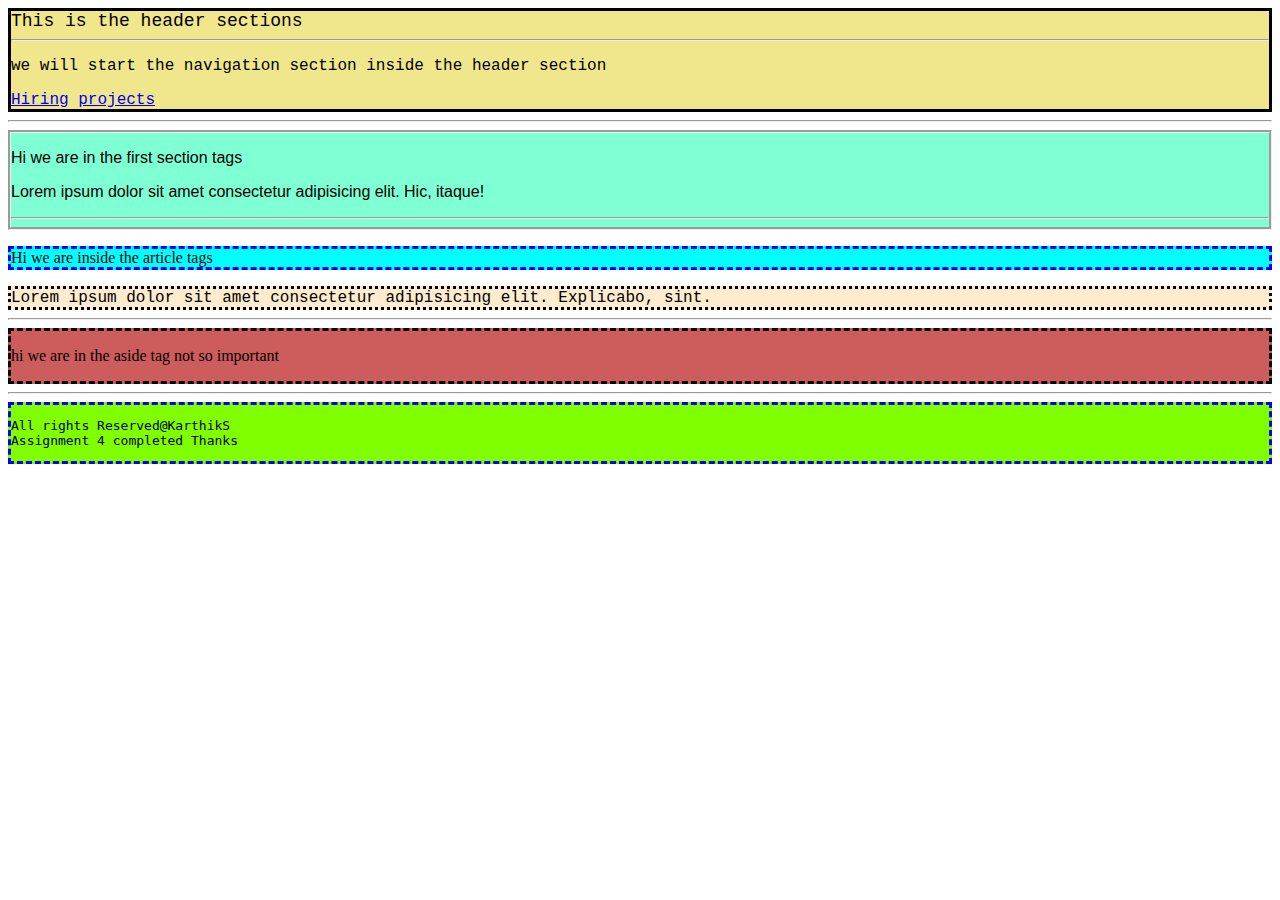
<file: index.html>
<!DOCTYPE html>
<html lang="en">
<head>
    <meta charset="UTF-8">
    <meta name="viewport" content="width=device-width, initial-scale=1.0">
    <title>Document</title>
    <link rel="stylesheet" href="styles.css">
</head>
<body>
    <header class="heads">This is the header sections
        <hr>
        <nav>
         <p>we will start the navigation section inside the header section</p>
         <a href="https://unstop.com/competitions/1151843/register/edit" target="_blank">Hiring</a>
         <a href="https://github.com/nitt-123/MERN-STACK-repo" target="_blank">projects</a>

         <a href=""></a>

        </nav>
    </header>
    <hr>
    <main>
        <section class="h2">
            <p>Hi we are in the first section tags</p>
            <div>
                <p>Lorem ipsum dolor sit amet consectetur adipisicing elit. Hic, itaque!</p>
                <hr>
            </div>
        </section>
        <div class="h3">
        <article>
            <p id="tt">Hi we are inside the article tags</p>
            <article class="ari">
                Lorem ipsum dolor sit amet consectetur adipisicing elit. Explicabo, sint.
            </article>
        </article>
        <hr>
    </div>
        <aside class="h4">
            <p>hi we are in the aside tag not so important</p>
        </aside>
    </main>
    <hr>
    <footer class="footer">
      <div>
        <p>
            All rights Reserved@KarthikS
            <br>
            Assignment 4 completed Thanks
        </p>
      </div>
    </footer>
</body>
</html>
</file>
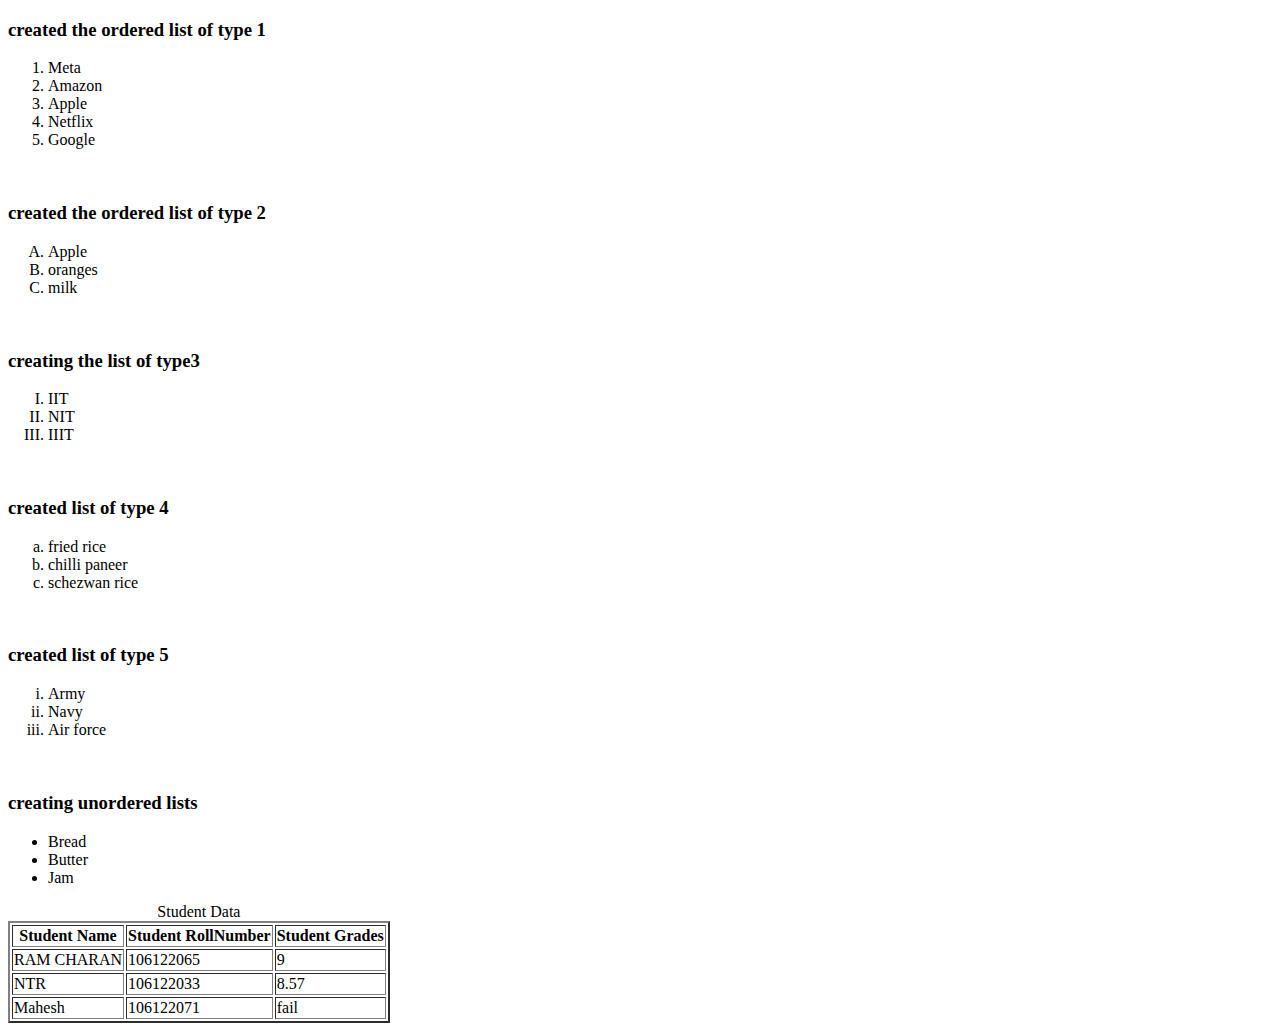
<file: assignment 6.html>
<!DOCTYPE html>
<html lang="en">
<head>
    <meta charset="UTF-8">
    <meta name="viewport" content="width=device-width, initial-scale=1.0">
    <title>Assignment 5</title>
</head>
<body>
    <!--creating the all types of ordered lists and one unordered list-->
    <h3>created the ordered list of type 1</h3>
    <ol type="1">
        <li>Meta</li>
        <li>Amazon</li>
        <li>Apple</li>
        <li>Netflix</li>
        <li>Google</li>
    </ol>
    <br>
    <h3>created the ordered list of type 2</h3>
    <ol type="A">
        <li>Apple</li>
        <li>oranges</li>
        <li>milk</li>
    </ol>
    <br>
    <h3>creating the list of type3</h3>
    <ol type="I">
        <li>IIT</li>
        <li>NIT</li>
        <li>IIIT</li>

    </ol>
    <br>
    <h3>created list of type 4</h3>
    <ol type="a">
        <li>fried rice</li>
        <li>chilli paneer</li>
        <li>schezwan rice</li>
            

    </ol>
    <br>
    <h3>created list of type 5</h3>
    <ol type="i">
        <li>Army</li>
        <li>Navy</li>
        <li>Air force</li>

    </ol>
    <br>
    <h3>creating unordered lists</h3>
    <ul>
        <li>Bread</li>
        <li>Butter</li>
        <li>Jam</li>
    </ul>
    <!--creating the table asper q2-->
    <table border="2">
    <caption>Student Data</caption>
    <tr>
        <th>Student Name</th>
        <th>Student RollNumber</th>
        <th>Student Grades</th>
    </tr>
    <tr>
        <td>RAM CHARAN</td>
        <td>106122065</td>
        <td>9</td>
    </tr>
    <tr>
        <td>NTR</td>
        <td>106122033</td>
        <td>8.57</td>
    </tr>
    <tr>
     <td>Mahesh</td>
     <td>106122071</td>
     <td>fail</td>
    </tr>
    </table>
</body>
</html>
</file>
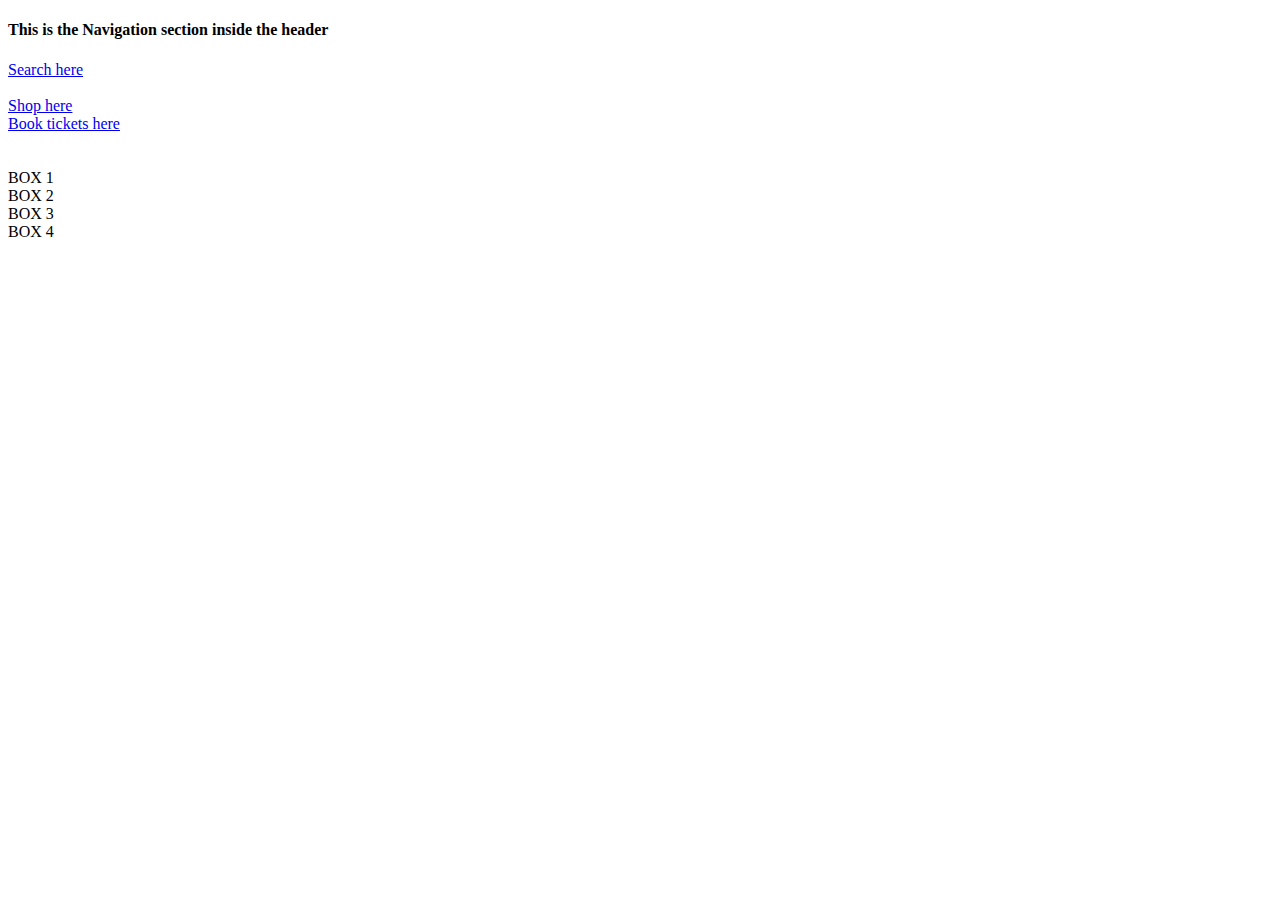
<file: assignment10.html>
<!DOCTYPE html>
<html lang="en">
<head>
    <meta charset="UTF-8">
    <meta name="viewport" content="width=device-width, initial-scale=1.0">
    <title>Document</title>
    <link rel="stylesheet" href="styles.css">
</head>
<body>
    <!-- Created the header for the assignments -->
    <header>
        <!-- Creating nav bar with links -->
        <nav>
            <h4>This is the Navigation section inside the header</h4>
            <a href="https://www.google.co.in/">Search here</a>
            <br><br>
            <a href="https://www.googleadservices.com/pagead/aclk?sa=L&ai=DChcSEwjMxOHCs9mIAxW7pWYCHXYyCCwYABAAGgJzbQ&co=1&ase=2&gclid=Cj0KCQjwo8S3BhDeARIsAFRmkOMGutajOIlB8VR3Sy5adLKAdD4kaAwX0Ov4KjB1UQzPjEq_DKBg5C8aAsTWEALw_wcB&ohost=www.google.com&cid=CAESVeD2HBr7CndhsL3GPhjaFJL11h51hyb0e2aGJu0M3FfqB15bW9R5NnGxu5ALocB2FgLGBwE-BCIMjf2lL2bhDTPHYOp2DCS_F6uP7VMAgmMgdhW-L34&sig=AOD64_2UTQLLWqM7dwhBN6YlEhXghfBQcg&q&nis=4&adurl&ved=2ahUKEwixx9vCs9mIAxW5yDgGHWTQEFMQ0Qx6BAgJEAE">Shop here</a>
            <br>
            <a href="https://www.googleadservices.com/pagead/aclk?sa=L&ai=DChcSEwjFlYXis9mIAxU0lUsFHR_PGM0YABAAGgJzZg&co=1&ase=2&gclid=Cj0KCQjwo8S3BhDeARIsAFRmkOO-lAm24XnysRxfQRKXtgVvjnWu-Gklbc7c5hhdZT-9Ojn_P2chn5YaAkAdEALw_wcB&ohost=www.google.com&cid=CAESVeD2XwSDm0-BMwaBb5uIt9oVECzOC9IRVCWSQhRqAZaTAi6JGJUz0rdI0nUEyV429ryh-M-qZxFBcFfeiO1Emo3cCtxCyFoUeD0rsHKQKcl0rn1n7WE&sig=AOD64_1n4XwgDlRmwVURVPkWkF7y_NW1ww&q&nis=4&adurl&ved=2ahUKEwju0__hs9mIAxUOi2MGHXJdF2cQ0Qx6BAgKEAE">Book tickets here</a>
        </nav>
    </header>
    <br><br>
    <main>
        <!-- Creating a container to hold all the boxes -->
        <div class="container">
            <div class="first">BOX 1</div>
            <div class="class2">BOX 2</div>
            <div class="class3">BOX 3</div>
            <div class="class4">BOX 4</div>
        </div>
    </main>
</body>
</html>
</file>
<file: styles.css>
*{
    font-size: medium;

}
.heads{
    background-color: khaki;
    font-size: large;
    font-family: 'Courier New', Courier, monospace;
    border-style: solid;
}
.h2{
    background-color: aquamarine;
    font-family: 'Lucida Sans', 'Lucida Sans Regular', 'Lucida Grande', 'Lucida Sans Unicode', Geneva, Verdana, sans-serif;
    border-style: groove;
}
.h4{
    background-color: indianred;
    border-style: dashed;
    font-weight: 200px;
}
.ari{
    background-color: blanchedalmond;
    font-family: 'Courier New', Courier, monospace;
    border-color: black;
    border-style: dotted;
} 
.footer{
    background-color: chartreuse;
    font-family: monospace;
    border-style: dashed;
    border-color: blue;
}
#tt{
    background-color: aqua;
    border-radius: 0cap;
    border-color: blue;
    border-style:dashed

}
</file>
